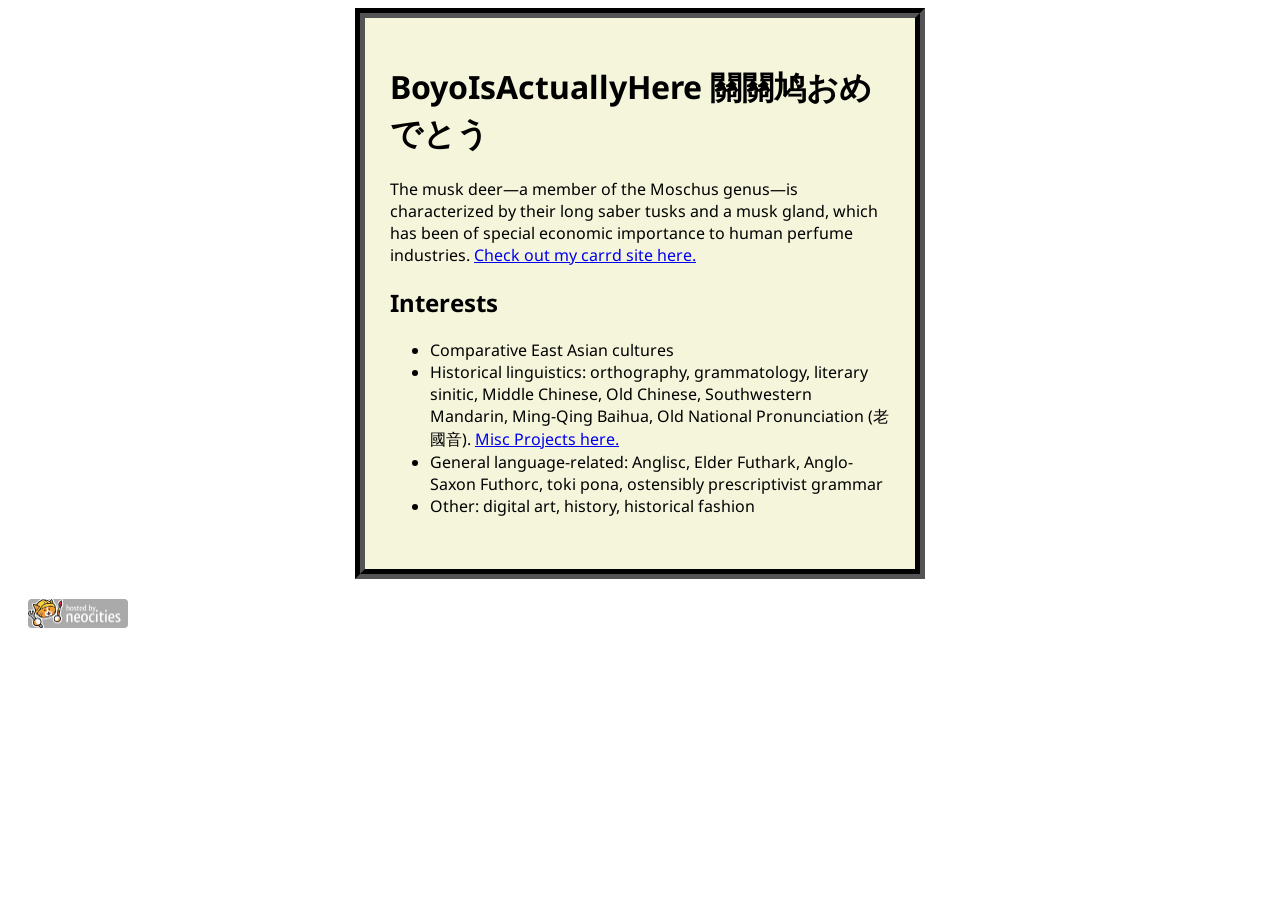
<file: public/index.html>
<!DOCTYPE html>
<html>
  <head>
    <meta charset="UTF-8">
    <meta name="viewport" content="width=device-width, initial-scale=1.0">
    <title>BoyoIsActuallyHere</title>
    <link rel="preconnect" href="https://fonts.googleapis.com">
    <link rel="preconnect" href="https://fonts.gstatic.com" crossorigin>
    <link href="https://fonts.googleapis.com/css2?family=Noto+Sans:ital,wght@0,100..900;1,100..900&display=swap" rel="stylesheet">
    <link href="styles/style.css" rel="stylesheet" type="text/css" media="all">
  </head>
  
  <body>  
    <div id="container">
      <h1>BoyoIsActuallyHere 關關鸠おめでとう</h1>
      <p>The musk deer—a member of the Moschus genus—is characterized by their long saber tusks and a musk gland, which has been of special economic importance to human perfume industries. <a href="http://boyoishere.carrd.co">Check out my carrd site here.</a></p>
      <h2>Interests</h2>
      <ul>
        <li>Comparative East Asian cultures</li>
        <li>Historical linguistics: orthography, grammatology, literary sinitic, Middle Chinese, Old Chinese, Southwestern Mandarin, Ming-Qing Baihua, Old National Pronunciation (老國音). <a href="https://docs.google.com/spreadsheets/d/1G-LmU6k0KKeBlXNKDEYo1jwXNLHgxNoHfG2UwCClim4/edit?gid=1864690557#gid=1864690557">Misc Projects here.</a></li>
        <li>General language-related: Anglisc, Elder Futhark, Anglo-Saxon Futhorc, toki pona, ostensibly prescriptivist grammar</li>
        <li>Other: digital art, history, historical fashion</li>
      </ul>
    </div>

  <img src="assets/neocities.png" style="width:100px;height:auto;margin:20px;">

  </body>
</html>
</file>
<file: public/styles/style.css>
/* CSS is how you can add style to your website, such as colors, fonts, and positioning of your
   HTML content. To learn how to do something, just try searching Google for questions like
   "how to change link color." */

body {
  background-color: white;
  color: black;
  font-family: 'Noto Sans', sans-serif;
}

#container{
    border: black 10px groove;
    height: 500px;
    width: 500px;
    background-color: beige;
    margin:auto;
    padding:2%;
  }
</file>
